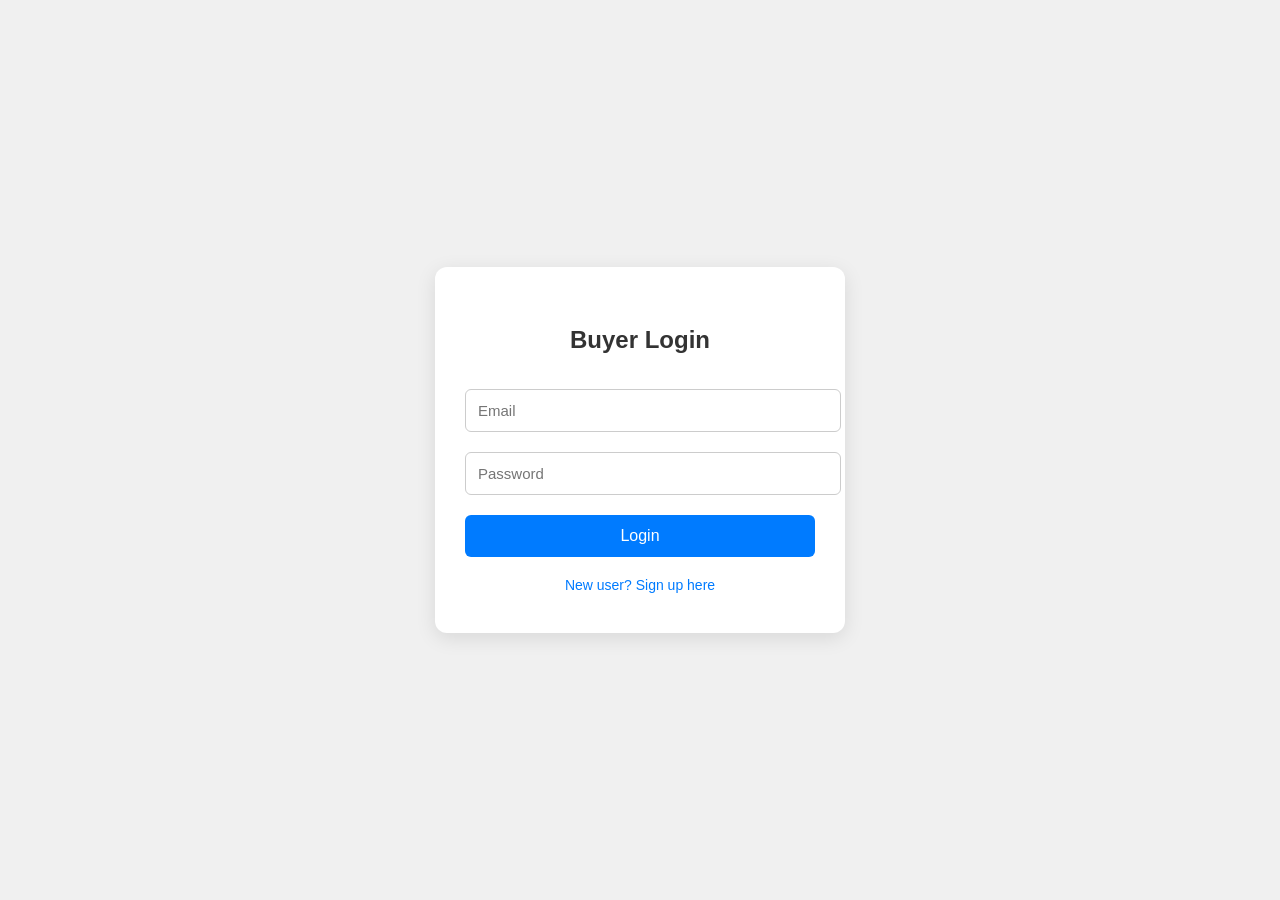
<file: loginn.html>
<!DOCTYPE html>
<html lang="en">
<head>
  <meta charset="UTF-8" />
  <title>Buyer Login</title>
  <style>
    body {
      font-family: 'Segoe UI', sans-serif;
      background-color: #f0f0f0;
      margin: 0;
      padding: 0;
      display: flex;
      justify-content: center;
      align-items: center;
      height: 100vh;
    }

    .login-container {
      background: #fff;
      padding: 40px 30px;
      border-radius: 12px;
      box-shadow: 0 5px 20px rgba(0, 0, 0, 0.1);
      width: 100%;
      max-width: 350px;
      text-align: center;
    }

    h2 {
      margin-bottom: 25px;
      color: #333;
    }

    input[type="email"],
    input[type="password"] {
      width: 100%;
      padding: 12px;
      margin: 10px 0;
      border: 1px solid #ccc;
      border-radius: 6px;
      font-size: 15px;
    }

    .login-btn {
      width: 100%;
      padding: 12px;
      background-color: #007BFF;
      color: white;
      border: none;
      border-radius: 6px;
      font-size: 16px;
      cursor: pointer;
      margin-top: 10px;
    }

    .login-btn:hover {
      background-color: #0056b3;
    }

    .signup-link {
      display: block;
      margin-top: 20px;
      color: #007BFF;
      text-decoration: none;
      font-size: 14px;
    }

    .signup-link:hover {
      text-decoration: underline;
    }
  </style>
</head>
<body>
  <div class="login-container">
    <h2>Buyer Login</h2>
    <form action="login_buyer.php" method
    ="POST">
      

      <input type="email" name="email" placeholder="Email" required />
      <input type="password" name="password" placeholder="Password" required />
      <button type="submit" class="login-btn">Login</button>
    </form>

    <a class="signup-link" href="profile.html">New user? Sign up here</a>
  </div>
</body>
</html>
</file>
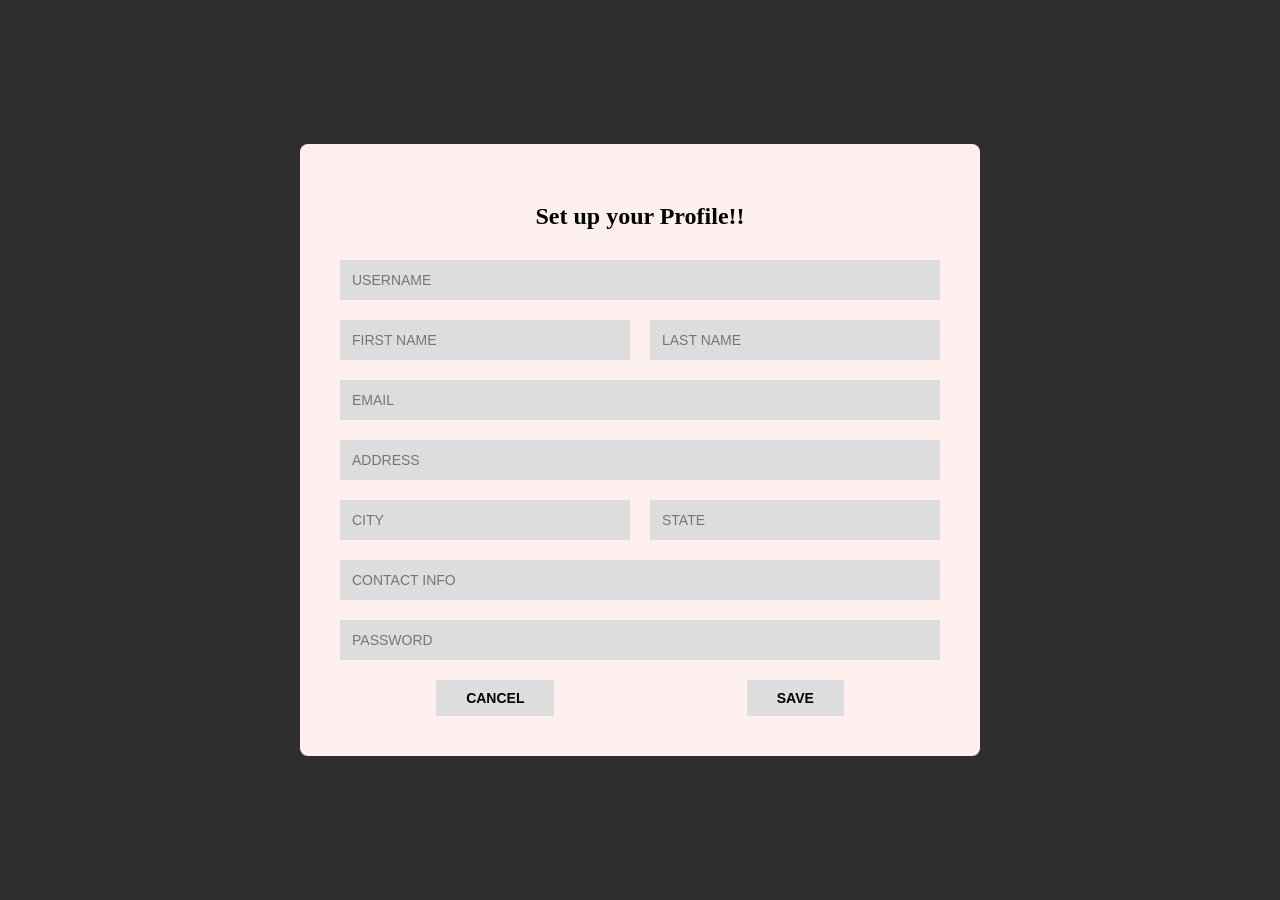
<file: profile.html>
<!DOCTYPE html>
<html lang="en">
<head>
  <meta charset="UTF-8">
  <title>Profile Setup</title>
  <link rel="stylesheet" href="profile.css">
</head>
<body>
  <div class="profile-container">
    <h2>Set up your Profile!!</h2>
    <form action="signup_buyer.php" method="POST">
      <!-- Username -->
      <input type="text" name="username" placeholder="USERNAME" required>

      <!-- First and Last Name -->
      <div class="row">
        <input type="text" name="first_name" placeholder="FIRST NAME" required>
        <input type="text" name="last_name" placeholder="LAST NAME" required>
      </div>

      <!-- Email -->
      <input type="email" name="email" placeholder="EMAIL" required>

      <!-- Address -->
      <input type="text" name="address" placeholder="ADDRESS" required>

      <!-- City and State -->
      <div class="row">
        <input type="text" name="city" placeholder="CITY" required>
        <input type="text" name="state" placeholder="STATE" required>
      </div>

      <!-- Contact Info -->
      <input type="text" name="contact" placeholder="CONTACT INFO" required>

      <!-- Password -->
      <input type="password" name="password" placeholder="PASSWORD" required>

      <!-- Buttons -->
      <div class="buttons">
        <button type="reset">CANCEL</button>
        <button type="submit">SAVE</button>
      </div>
    </form>
  </div>
</body>
</html>
</file>
<file: profile.css>
body {
    margin: 0;
    font-family: 'Georgia', serif;
    background-color: #2e2e2e;
    display: flex;
    justify-content: center;
    align-items: center;
    height: 100vh;
  }
  
  .profile-container {
    background-color: #fff0f0;
    padding: 40px;
    width: 600px;
    border-radius: 8px;
  }
  
  h2 {
    text-align: center;
    color: #000;
    margin-bottom: 30px;
  }
  
  form {
    display: flex;
    flex-direction: column;
    gap: 20px;
  }
  
  .row {
    display: flex;
    gap: 20px;
  }
  
  input {
    flex: 1;
    padding: 12px;
    background-color: #ddd;
    border: none;
    font-size: 14px;
  }
  
  .buttons {
    display: flex;
    justify-content: space-around;
  }
  
  button {
    padding: 10px 30px;
    background-color: #ddd;
    border: none;
    font-size: 14px;
    font-weight: bold;
    cursor: pointer;
  }
  
  button:hover {
    background-color: #bbb;
  }
</file>
